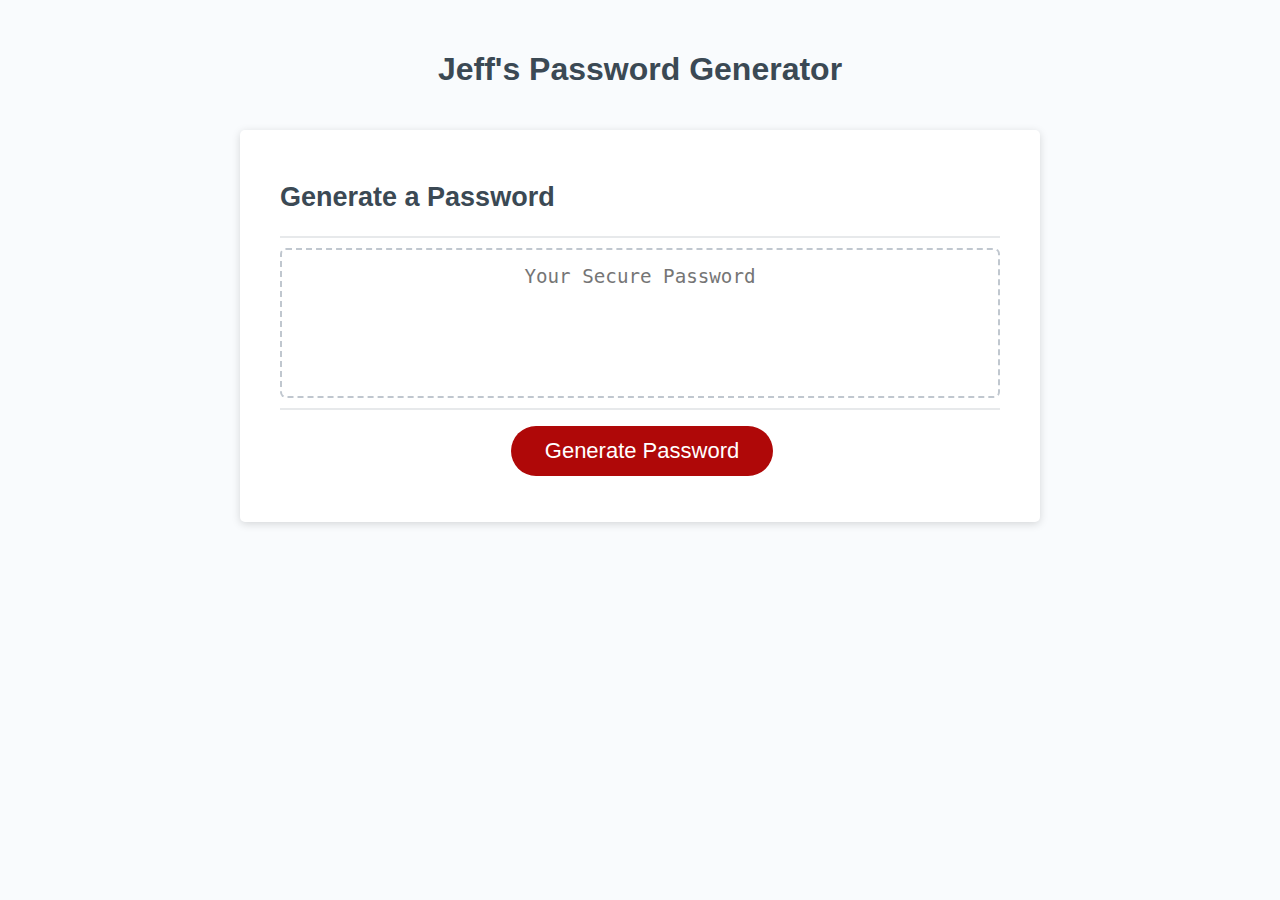
<file: index.html>
<!DOCTYPE html>
<html lang="en">
  <head>
    <meta charset="UTF-8" />
    <meta name="viewport" content="width=device-width, initial-scale=1.0" />
    <meta http-equiv="X-UA-Compatible" content="ie=edge" />
    <!--Changed original title-->
    <title>Jeff's Password Generator</title>
    <!--Fixed link to stylesheet-->
    <link rel="stylesheet" href="./Assets/style.css" />
  </head>

  <body>
    <div class="wrapper">
      <header>
        <h1>Jeff's Password Generator</h1>
      </header>
      <div class="card">
        <div class="card-header">
          <h2>Generate a Password</h2>
        </div>
        <div class="card-body">
          <textarea
            readonly
            id="password"
            placeholder="Your Secure Password"
            aria-label="Generated Password"
          ></textarea>
        </div>
        <div class="card-footer">
          <button id="generate" class="btn">Generate Password</button>
        </div>
      </div>
    </div>
    <!--Fixed link to script sheet-->
    <script src="./Assets/script.js"></script>
  </body>
</html>
</file>
<file: Assets/style.css>
*,
*::before,
*::after {
  box-sizing: border-box;
}

html,
body,
.wrapper {
  height: 100%;
  margin: 0;
  padding: 0;
}

body {
  font-family: sans-serif;
  background-color: #f9fbfd;
}

.wrapper {
  padding-top: 30px;
  padding-left: 20px;
  padding-right: 20px;
}

header {
  text-align: center;
  padding: 20px;
  padding-top: 0px;
  color: hsl(206, 17%, 28%);
}

.card {
  background-color: hsl(0, 0%, 100%);
  border-radius: 5px;
  border-width: 1px;
  box-shadow: rgba(0, 0, 0, 0.15) 0px 2px 8px 0px;
  color: hsl(206, 17%, 28%);
  font-size: 18px;
  margin: 0 auto;
  max-width: 800px;
  padding: 30px 40px;
}

.card-header::after {
  content: " ";
  display: block;
  width: 100%;
  background: #e7e9eb;
  height: 2px;
}

.card-body {
  min-height: 100px;
}

.card-footer {
  text-align: center;
}

.card-footer::before {
  content: " ";
  display: block;
  width: 100%;
  background: #e7e9eb;
  height: 2px;
}

.card-footer::after {
  content: " ";
  display: block;
  clear: both;
}

.btn {
  border: none;
  background-color: hsl(360, 91%, 36%);
  border-radius: 25px;
  box-shadow: rgba(0, 0, 0, 0.1) 0px 1px 6px 0px rgba(0, 0, 0, 0.2) 0px 1px 1px
    0px;
  color: hsl(0, 0%, 100%);
  display: inline-block;
  font-size: 22px;
  line-height: 22px;
  margin: 16px 16px 16px 20px;
  padding: 14px 34px;
  text-align: center;
  cursor: pointer;
}

button[disabled] {
  cursor: default;
  background: #c0c7cf;
}

.float-right {
  float: right;
}

#password {
  -webkit-appearance: none;
  -moz-appearance: none;
  appearance: none;
  border: none;
  display: block;
  width: 100%;
  padding-top: 15px;
  padding-left: 15px;
  padding-right: 15px;
  padding-bottom: 85px;
  font-size: 1.2rem;
  text-align: center;
  margin-top: 10px;
  margin-bottom: 10px;
  border: 2px dashed #c0c7cf;
  border-radius: 6px;
  resize: none;
  overflow: hidden;
}

/* Added code to realign heading into center of display */
@media (max-width: 690px) {

  h2 {
    text-align: center;
  }

  .btn {
    font-size: 1rem;
    margin: 16px 0px 0px 0px;
    padding: 10px 15px;
  }

  #password {
    font-size: 1rem;
  }
}

@media (max-width: 500px) {

  h2 {
    text-align: center;
  }

  .btn {
    font-size: 0.8rem;
  }
}
</file>
